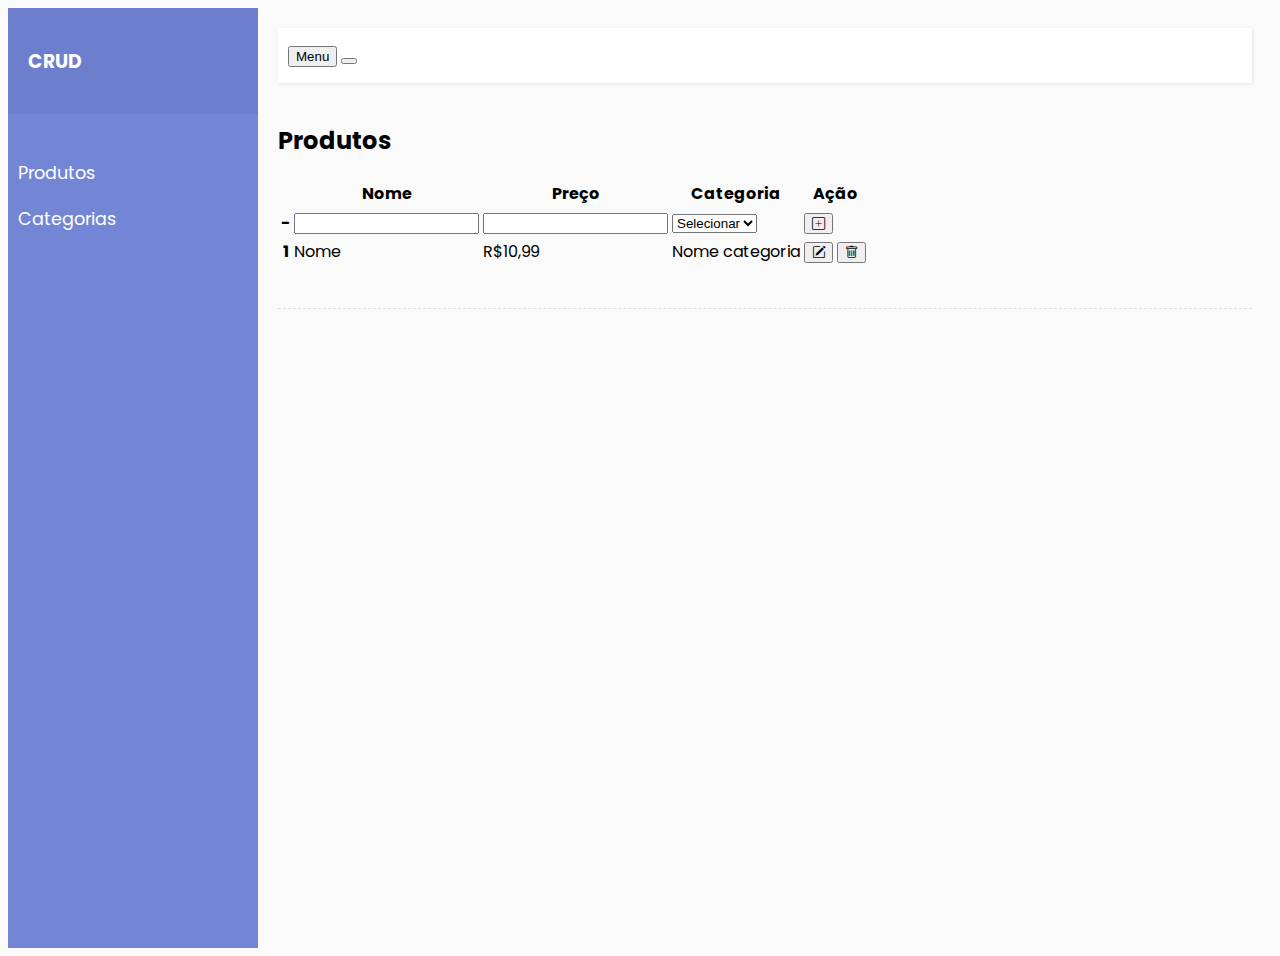
<file: front/index.html>
<!DOCTYPE html>
<html lang=”pt-br”>
<head>
    <meta charset="utf-8">
    <meta name="viewport" content="width=device-width, initial-scale=1.0">
    <meta http-equiv="X-UA-Compatible" content="IE=edge">

    <title>CRUD</title>

    <!-- Bootstrap CSS CDN -->
    <link rel="stylesheet" href="https://stackpath.bootstrapcdn.com/bootstrap/4.1.0/css/bootstrap.min.css" integrity="sha384-9gVQ4dYFwwWSjIDZnLEWnxCjeSWFphJiwGPXr1jddIhOegiu1FwO5qRGvFXOdJZ4" crossorigin="anonymous">
    <!-- Our Custom CSS -->
    <link rel="stylesheet" href="style.css">

    <link rel="stylesheet" href="https://cdn.jsdelivr.net/npm/bootstrap-icons@1.5.0/font/bootstrap-icons.css">
</head>

<body>
    <div class="wrapper">
        <!-- Sidebar  -->
        <nav id="sidebar">
            <div class="sidebar-header">
                <h3>CRUD</h3>
            </div>

            <ul class="list-unstyled components">
                <li>
                    <a href="index.html">Produtos</a>
                </li>

                <li>
                    <a href="categorias.html">Categorias</a>
                </li>

            </ul>
        </nav>

        <!-- Page Content  -->
        <div id="content">

            <nav class="navbar navbar-expand-lg navbar-light bg-light">
                <div class="container-fluid">

                    <button type="button" id="sidebarCollapse" class="btn btn-info">
                        <i class="fas fa-align-left"></i>
                        <span>Menu</span>
                    </button>
                    <button class="btn btn-dark d-inline-block d-lg-none ml-auto" type="button" data-toggle="collapse" data-target="#navbarSupportedContent" aria-controls="navbarSupportedContent" aria-expanded="false" aria-label="Toggle navigation">
                        <i class="fas fa-align-justify"></i>
                    </button>

                </div>
            </nav>

            <h2>Produtos</h2>

            <table class="table">
                <thead>
                  <tr>
                    <th scope="col"></th>
                    <th scope="col">Nome</th>
                    <th scope="col">Preço</th>
                    <th scope="col">Categoria</th>
                    <th scope="col">Ação</th>
                  </tr>
                </thead>
                <tbody>
                    <tr>
                        <th scope="row"> - </th>
                        <td>
                            <input type="text" class="form-control-plaintext border" id="NomeProduto" value="">
                        </td>
                        <td>
                            <input type="number" class="form-control-plaintext border" id="PrecoProduto" value="">
                        </td>
                        <td>
                            <select class="form-select form-control" id="selectCategoria" aria-label="Default select example">
                                <option selected>Selecionar</option>
                              </select>
                        </td>
                        <td>
                            <button type="button" class="btn btn-success">
                                <i class="bi bi-plus-square"></i>
                            </button>
                        </td>
                      </tr>
                  <tr>
                    <th scope="row">1</th>
                    <td>Nome</td>
                    <td>R$10,99</td>
                    <td>Nome categoria</td>
                    <td>
                        <button type="button" class="btn btn-primary">
                            <i class="bi bi-pencil-square"></i>
                        </button>
                        <button type="button" class="btn btn-danger">
                            <i class="bi bi-trash"></i>
                        </button>
                    </td>
                  </tr>
                 
                </tbody>
              </table>

            <div class="line"></div>
            
        </div>
    </div>

    <!-- jQuery CDN - Slim version (=without AJAX) -->
    <script src="https://code.jquery.com/jquery-3.3.1.slim.min.js" integrity="sha384-q8i/X+965DzO0rT7abK41JStQIAqVgRVzpbzo5smXKp4YfRvH+8abtTE1Pi6jizo" crossorigin="anonymous"></script>
    <script src="https://ajax.googleapis.com/ajax/libs/jquery/3.5.1/jquery.min.js"></script>

    <!-- Popper.JS -->
    <script src="https://cdnjs.cloudflare.com/ajax/libs/popper.js/1.14.0/umd/popper.min.js" integrity="sha384-cs/chFZiN24E4KMATLdqdvsezGxaGsi4hLGOzlXwp5UZB1LY//20VyM2taTB4QvJ" crossorigin="anonymous"></script>
    <!-- Bootstrap JS -->
    <script src="https://stackpath.bootstrapcdn.com/bootstrap/4.1.0/js/bootstrap.min.js" integrity="sha384-uefMccjFJAIv6A+rW+L4AHf99KvxDjWSu1z9VI8SKNVmz4sk7buKt/6v9KI65qnm" crossorigin="anonymous"></script>
  
    <!-- Main JS -->
    <script src="main.js" ></script>
        
    
</body>

</html>
</file>
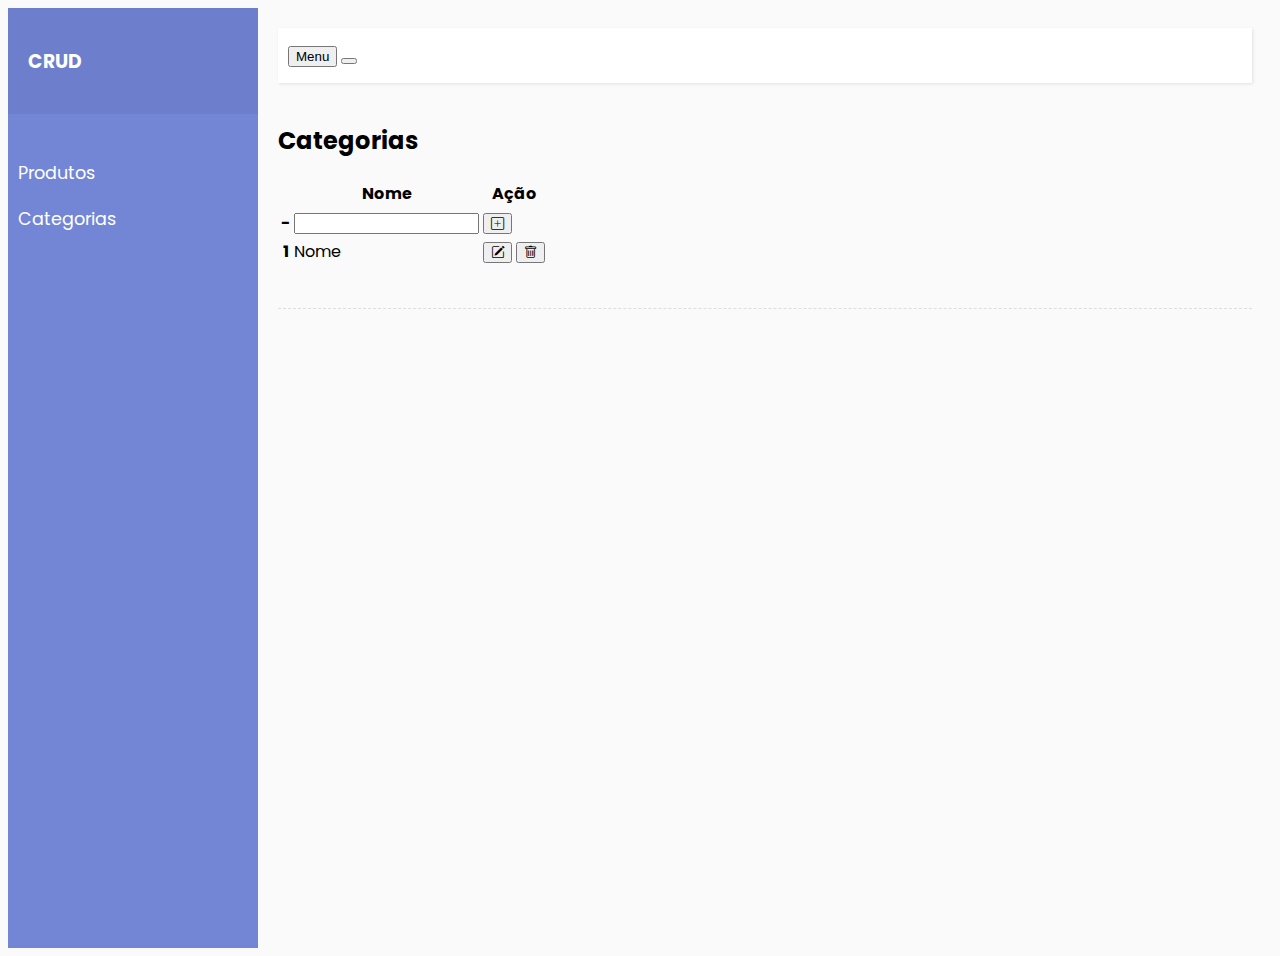
<file: front/categorias.html>
<!DOCTYPE html>
<html lang=”pt-br”>
<head>
    <meta charset="utf-8">
    <meta name="viewport" content="width=device-width, initial-scale=1.0">
    <meta http-equiv="X-UA-Compatible" content="IE=edge">

    <title>CRUD</title>

    <!-- Bootstrap CSS CDN -->
    <link rel="stylesheet" href="https://stackpath.bootstrapcdn.com/bootstrap/4.1.0/css/bootstrap.min.css" integrity="sha384-9gVQ4dYFwwWSjIDZnLEWnxCjeSWFphJiwGPXr1jddIhOegiu1FwO5qRGvFXOdJZ4" crossorigin="anonymous">
    <!-- Our Custom CSS -->
    <link rel="stylesheet" href="style.css">

    <link rel="stylesheet" href="https://cdn.jsdelivr.net/npm/bootstrap-icons@1.5.0/font/bootstrap-icons.css">
</head>

<body>
    <div class="wrapper">
        <!-- Sidebar  -->
        <nav id="sidebar">
            <div class="sidebar-header">
                <h3>CRUD</h3>
            </div>

            <ul class="list-unstyled components">
                <li>
                    <a href="index.html">Produtos</a>
                </li>

                <li>
                    <a href="categorias.html">Categorias</a>
                </li>

            </ul>
        </nav>

        <!-- Page Content  -->
        <div id="content">

            <nav class="navbar navbar-expand-lg navbar-light bg-light">
                <div class="container-fluid">

                    <button type="button" id="sidebarCollapse" class="btn btn-info">
                        <i class="fas fa-align-left"></i>
                        <span>Menu</span>
                    </button>
                    <button class="btn btn-dark d-inline-block d-lg-none ml-auto" type="button" data-toggle="collapse" data-target="#navbarSupportedContent" aria-controls="navbarSupportedContent" aria-expanded="false" aria-label="Toggle navigation">
                        <i class="fas fa-align-justify"></i>
                    </button>

                </div>
            </nav>

            <h2>Categorias</h2>
           
            <table class="table">
                <thead>
                  <tr>
                    <th scope="col"></th>
                    <th scope="col">Nome</th>
                    <th scope="col">Ação</th>
                  </tr>
                </thead>
                <tbody>
                    <tr>
                        <th scope="row"> - </th>
                        <td>
                            <input type="text" class="form-control-plaintext border" id="NomeCategoria" value="">
                        </td>
                        <td>
                            <button type="button" class="btn btn-success">
                                <i class="bi bi-plus-square"></i>
                            </button>
                        </td>
                      </tr>
                  <tr>
                    <th scope="row">1</th>
                    <td>Nome</td>
                    <td>
                        <button type="button" class="btn btn-primary">
                            <i class="bi bi-pencil-square"></i>
                        </button>
                        <button type="button" class="btn btn-danger">
                            <i class="bi bi-trash"></i>
                        </button>
                    </td>
                  </tr>
                 
                </tbody>
              </table>

            <div class="line"></div>
            
        </div>
    </div>

    <!-- jQuery CDN - Slim version (=without AJAX) -->
    <script src="https://code.jquery.com/jquery-3.3.1.slim.min.js" integrity="sha384-q8i/X+965DzO0rT7abK41JStQIAqVgRVzpbzo5smXKp4YfRvH+8abtTE1Pi6jizo" crossorigin="anonymous"></script>
    <script src="https://ajax.googleapis.com/ajax/libs/jquery/3.5.1/jquery.min.js"></script>

    <!-- Popper.JS -->
    <script src="https://cdnjs.cloudflare.com/ajax/libs/popper.js/1.14.0/umd/popper.min.js" integrity="sha384-cs/chFZiN24E4KMATLdqdvsezGxaGsi4hLGOzlXwp5UZB1LY//20VyM2taTB4QvJ" crossorigin="anonymous"></script>
    <!-- Bootstrap JS -->
    <script src="https://stackpath.bootstrapcdn.com/bootstrap/4.1.0/js/bootstrap.min.js" integrity="sha384-uefMccjFJAIv6A+rW+L4AHf99KvxDjWSu1z9VI8SKNVmz4sk7buKt/6v9KI65qnm" crossorigin="anonymous"></script>
  
    <!-- Main JS -->
    <script src="main.js" ></script>
        
    
</body>

</html>
</file>
<file: front/style.css>
@import "https://fonts.googleapis.com/css?family=Poppins:300,400,500,600,700";
body {
    font-family: 'Poppins', sans-serif;
    background: #fafafa;
}

p {
    font-family: 'Poppins', sans-serif;
    font-size: 1.1em;
    font-weight: 300;
    line-height: 1.7em;
    color: #999;
}

a,
a:hover,
a:focus {
    color: inherit;
    text-decoration: none;
    transition: all 0.3s;
}

.navbar {
    padding: 15px 10px;
    background: #fff;
    border: none;
    border-radius: 0;
    margin-bottom: 40px;
    box-shadow: 1px 1px 3px rgba(0, 0, 0, 0.1);
}

.navbar-btn {
    box-shadow: none;
    outline: none !important;
    border: none;
}

.line {
    width: 100%;
    height: 1px;
    border-bottom: 1px dashed #ddd;
    margin: 40px 0;
}

/* ---------------------------------------------------
    SIDEBAR STYLE
----------------------------------------------------- */

.wrapper {
    display: flex;
    width: 100%;
    align-items: stretch;
}

#sidebar {
    min-width: 250px;
    max-width: 250px;
    background: #7386D5;
    color: #fff;
    transition: all 0.3s;
}

#sidebar.active {
    margin-left: -250px;
}

#sidebar .sidebar-header {
    padding: 20px;
    background: #6d7fcc;
}

#sidebar ul.components {
    padding: 20px 0;
}

#sidebar ul p {
    color: #fff;
    padding: 10px;
}

#sidebar ul li a {
    padding: 10px;
    font-size: 1.1em;
    display: block;
}

#sidebar ul li a:hover {
    color: #7386D5;
    background: #fff;
}

#sidebar ul li.active>a,
a[aria-expanded="true"] {
    color: #fff;
    background: #6d7fcc;
}

a[data-toggle="collapse"] {
    position: relative;
}

.dropdown-toggle::after {
    display: block;
    position: absolute;
    top: 50%;
    right: 20px;
    transform: translateY(-50%);
}

ul ul a {
    font-size: 0.9em !important;
    padding-left: 30px !important;
    background: #6d7fcc;
}

ul.CTAs {
    padding: 20px;
}

ul.CTAs a {
    text-align: center;
    font-size: 0.9em !important;
    display: block;
    border-radius: 5px;
    margin-bottom: 5px;
}

a.download {
    background: #fff;
    color: #7386D5;
}

a.article,
a.article:hover {
    background: #6d7fcc !important;
    color: #fff !important;
}

/* ---------------------------------------------------
    CONTENT STYLE
----------------------------------------------------- */

#content {
    width: 100%;
    padding: 20px;
    min-height: 100vh;
    transition: all 0.3s;
}

/* ---------------------------------------------------
    MEDIAQUERIES
----------------------------------------------------- */

@media (max-width: 768px) {
    #sidebar {
        margin-left: -250px;
    }
    #sidebar.active {
        margin-left: 0;
    }
    #sidebarCollapse span {
        display: none;
    }
}
</file>
